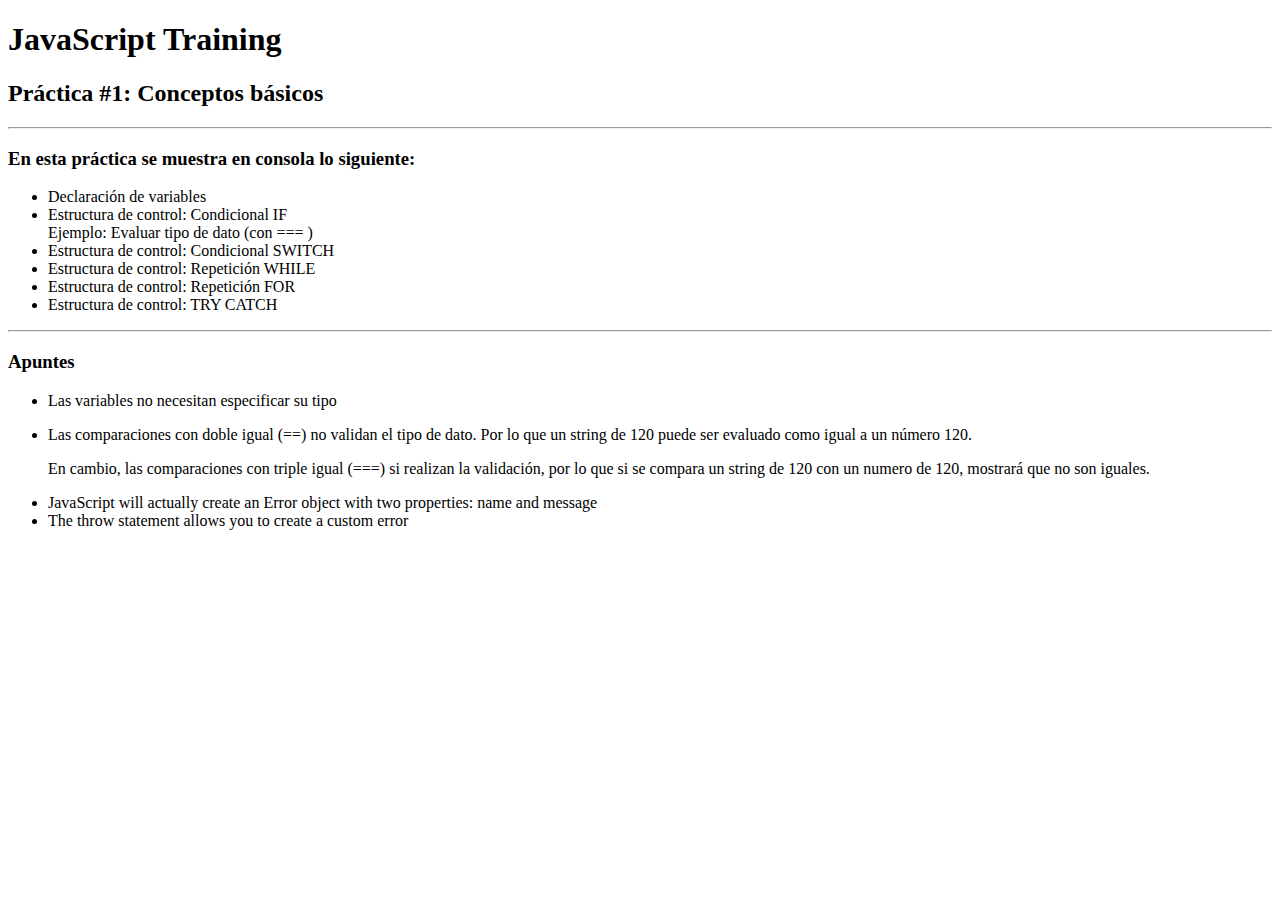
<file: js-practice/js-training-1/index.html>
<!DOCTYPE html>
<html lang="en">
<head>
    <meta charset="UTF-8">
    <meta http-equiv="X-UA-Compatible" content="IE=edge">
    <meta name="viewport" content="width=device-width, initial-scale=1.0">
    <title>JavaScript Training</title>
    <link href="https://cdn.jsdelivr.net/npm/bootstrap@5.0.2/dist/css/bootstrap.min.css" rel="stylesheet" integrity="sha384-EVSTQN3/azprG1Anm3QDgpJLIm9Nao0Yz1ztcQTwFspd3yD65VohhpuuCOmLASjC" crossorigin="anonymous">
    <script src="https://cdn.jsdelivr.net/npm/bootstrap@5.0.2/dist/js/bootstrap.bundle.min.js" integrity="sha384-MrcW6ZMFYlzcLA8Nl+NtUVF0sA7MsXsP1UyJoMp4YLEuNSfAP+JcXn/tWtIaxVXM" crossorigin="anonymous"></script>
</head>
<body>
    <header class="container">
        <h1>JavaScript Training</h1>
        <h2>Práctica #1: Conceptos básicos</h2>
        <hr>
    </header>
    <main class="container">
        <div>
            <h3>En esta práctica se muestra en <b>consola</b> lo siguiente:</h3>
            <ul class="list-group">
                <li class="list-group-item">Declaración de variables</li>
                <li class="list-group-item">
                    Estructura de control: Condicional IF
                    <br>
                    Ejemplo: Evaluar tipo de dato (con === )
                </li>
                <li class="list-group-item">Estructura de control: Condicional SWITCH</li>
                <li class="list-group-item">Estructura de control: Repetición WHILE</li>
                <li class="list-group-item">Estructura de control: Repetición FOR</li>
                <li class="list-group-item">Estructura de control: TRY CATCH</li>
            </ul>
        </div>
        <hr>
        <div>
            <h3>Apuntes</h3>
            <ul class="list-group">
                <li class="list-group-item">Las variables no necesitan especificar su tipo</li>
                <li class="list-group-item">
                    <p>Las comparaciones con doble igual (==) no validan el tipo de dato. Por lo que un string de 120 puede ser evaluado como igual a un número 120.</p>
                    <p>En cambio, las comparaciones con triple igual (===) si realizan la validación, por lo que si se compara un string de 120 con un numero de 120, mostrará que no son iguales.</p>
                </li>
                <li class="list-group-item">JavaScript will actually create an Error object with two properties: name and message</li>
                <li class="list-group-item">The throw statement allows you to create a custom error</li>
            </ul>
        </div>
    </main>
    <script src="./script.js"></script>
</body>
</html>
</file>
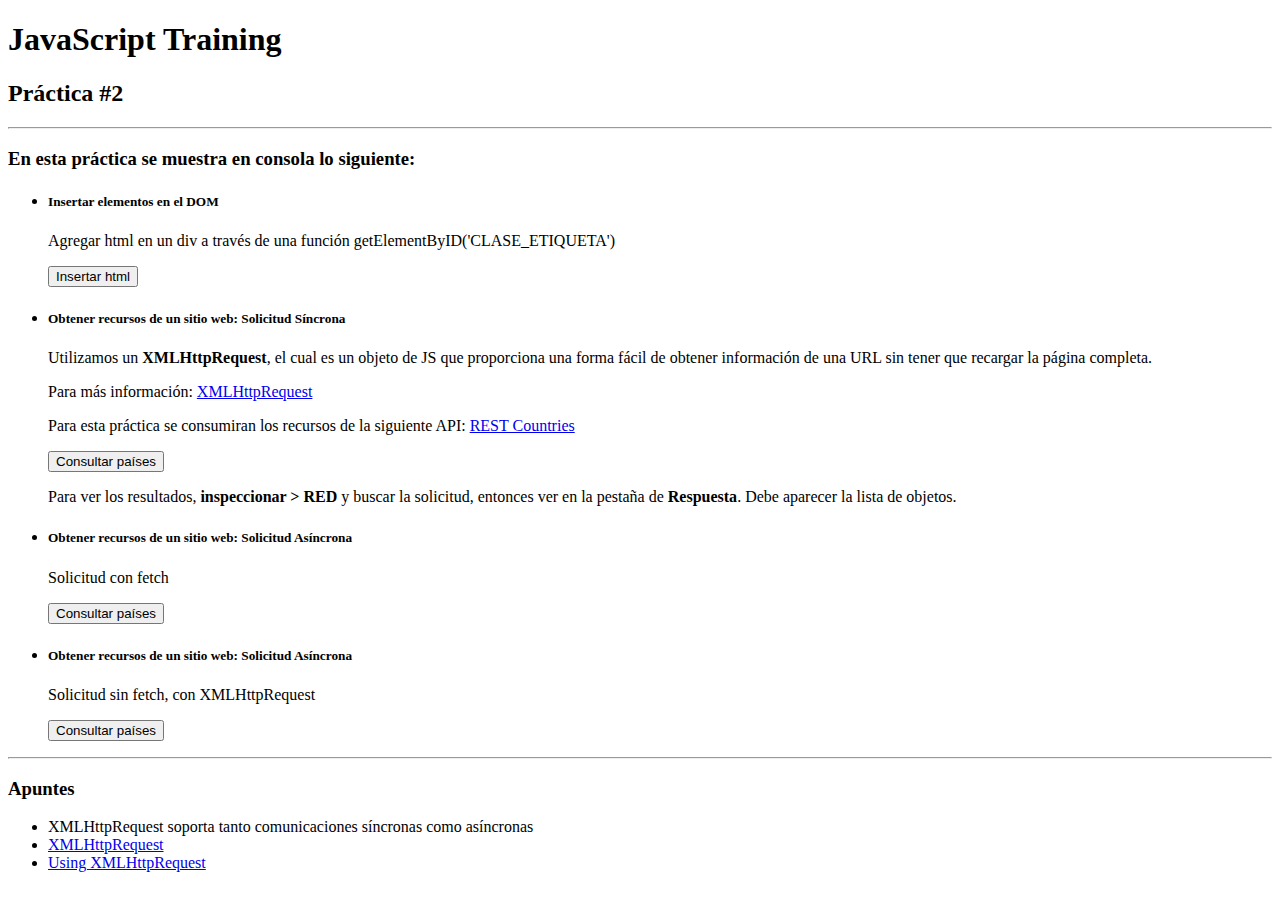
<file: js-practice/js-training-2/index.html>
<!DOCTYPE html>
<html lang="en">
<head>
    <meta charset="UTF-8">
    <meta http-equiv="X-UA-Compatible" content="IE=edge">
    <meta name="viewport" content="width=device-width, initial-scale=1.0">
    <title>JavaScript Training</title>
    <link rel="stylesheet" href="./sytle.css">
    <link href="https://cdn.jsdelivr.net/npm/bootstrap@5.0.2/dist/css/bootstrap.min.css" rel="stylesheet" integrity="sha384-EVSTQN3/azprG1Anm3QDgpJLIm9Nao0Yz1ztcQTwFspd3yD65VohhpuuCOmLASjC" crossorigin="anonymous">
    <script src="https://cdn.jsdelivr.net/npm/bootstrap@5.0.2/dist/js/bootstrap.bundle.min.js" integrity="sha384-MrcW6ZMFYlzcLA8Nl+NtUVF0sA7MsXsP1UyJoMp4YLEuNSfAP+JcXn/tWtIaxVXM" crossorigin="anonymous"></script>
</head>
<body>
    <header class="container">
        <h1>JavaScript Training</h1>
        <h2>Práctica #2</h2>
        <hr>
    </header>
    <main class="container">
        <div>
            <h3>En esta práctica se muestra en <b>consola</b> lo siguiente:</h3>
            <ul class="list-group">
                <li class="list-group-item">
                    <h5>Insertar elementos en el DOM</h5>
                    <p>Agregar html en un div a través de una función getElementByID('CLASE_ETIQUETA')</p>
                    <button onclick="changeDom()" class="btn btn-dark">Insertar html</button>
                    <div id="section-dom"></div>
                </li>
                <li class="list-group-item">
                    <h5>Obtener recursos de un sitio web: Solicitud Síncrona</h5>
                    <p>Utilizamos un <b>XMLHttpRequest</b>, el cual es un objeto de JS que proporciona una forma fácil de obtener información de una URL sin tener que recargar la página completa.</p>
                    <p>Para más información: <a href="https://developer.mozilla.org/es/docs/Web/API/XMLHttpRequest">XMLHttpRequest</a></p>
                    <p>Para esta práctica se consumiran los recursos de la siguiente API: <a href="https://restcountries.eu/">REST Countries</a></p>
                    <button onclick="executeCountryServices()" class="btn btn-dark">Consultar países</button>
                    <p>Para ver los resultados, <b>inspeccionar > RED</b> y buscar la solicitud, entonces ver en la pestaña de <b>Respuesta</b>. Debe aparecer la lista de objetos.</p>
                </li>
                <li class="list-group-item">
                    <h5>Obtener recursos de un sitio web: Solicitud Asíncrona</h5>
                    <p>Solicitud con fetch</p>
                    <button onclick="solicitudFetch()" class="btn btn-dark">Consultar países</button>
                    <div class="show-data"></div>
                </li>
                <li class="list-group-item">
                    <h5>Obtener recursos de un sitio web: Solicitud Asíncrona</h5>
                    <p>Solicitud sin fetch, con XMLHttpRequest</p>
                    <button onclick="solicitudAsincrona()" class="btn btn-dark">Consultar países</button>
                    <div id="section-country"></div>
                </li>
            </ul>
        </div>
        <hr>
        <div>
            <h3>Apuntes</h3>
            <ul class="list-group">
                <li class="list-group-item">XMLHttpRequest soporta tanto comunicaciones síncronas como asíncronas</li>
                <li class="list-group-item">
                    <a href="https://developer.mozilla.org/es/docs/Web/API/XMLHttpRequest">XMLHttpRequest</a>
                </li>
                <li class="list-group-item">
                    <a href="https://developer.mozilla.org/es/docs/Web/API/XMLHttpRequest/Using_XMLHttpRequest">Using XMLHttpRequest</a>
                </li>
            </ul>
        </div>
    </main>

    <!--Scripts-->
    <script src="./script.js"></script>
</body>
</html>
</file>
<file: js-practice/js-training-2/sytle.css>
.title{
    color: blueviolet;
}
img{
    width: 40px;
}
</file>
